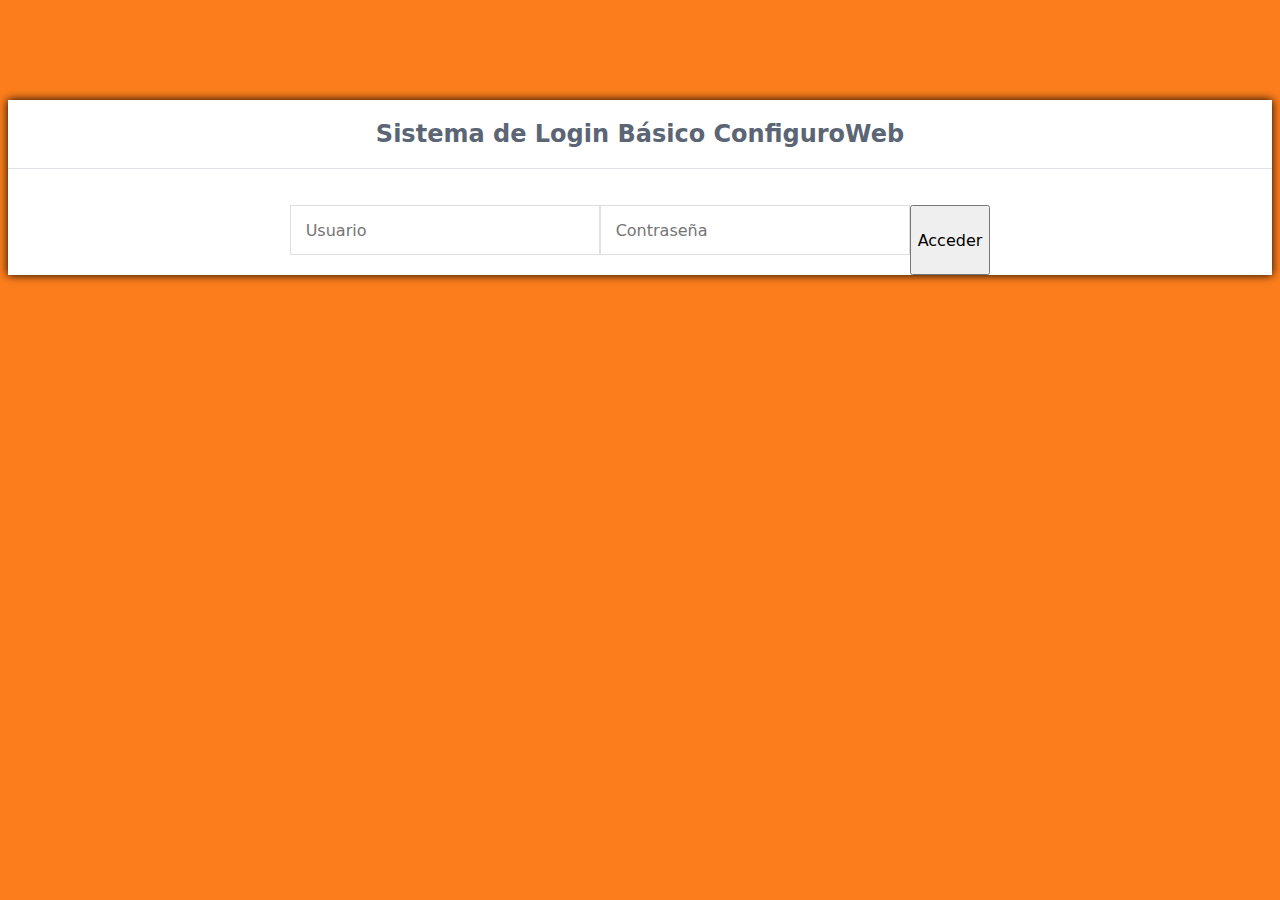
<file: index.html>
<!DOCTYPE html>
<html lang="en">
<head>
    <meta charset="UTF-8">
    <meta http-equiv="X-UA-Compatible" content="IE=edge">
    <meta name="viewport" content="width=device-width, initial-scale=1.0">
    <title>Login</title>
    <link rel="stylesheet" href="style.css">
    <link rel="stylesheet" href="https://cdnjs.cloudflare.com/ajax/libs/font-awesome/6.3.0/css/all.min.css" integrity="sha512-SzlrxWUlpfuzQ+pcUCosxcglQRNAq/DZjVsC0lE40xsADsfeQoEypE+enwcOiGjk/bSuGGKHEyjSoQ1zVisanQ==" crossorigin="anonymous" referrerpolicy="no-referrer" />
</head>
<body>
    <div class="login">
        <h1>Sistema de Login Básico ConfiguroWeb</h1>

        <form action="web.html" method="post">
            <label for="username">
                <i class="fas fa-user"></i>
            </label>
            <input type="text" name="username"
            placeholder="Usuario" id="username" required>
            <label for="password">
                <i class="fas fa-lock"></i>
            </label>
            <input type="password" name="password"
            placeholder="Contraseña" id="password" required>
            <input type="submit" value="Acceder">
        </form>
    </div>
    
</body>
</html>
</file>
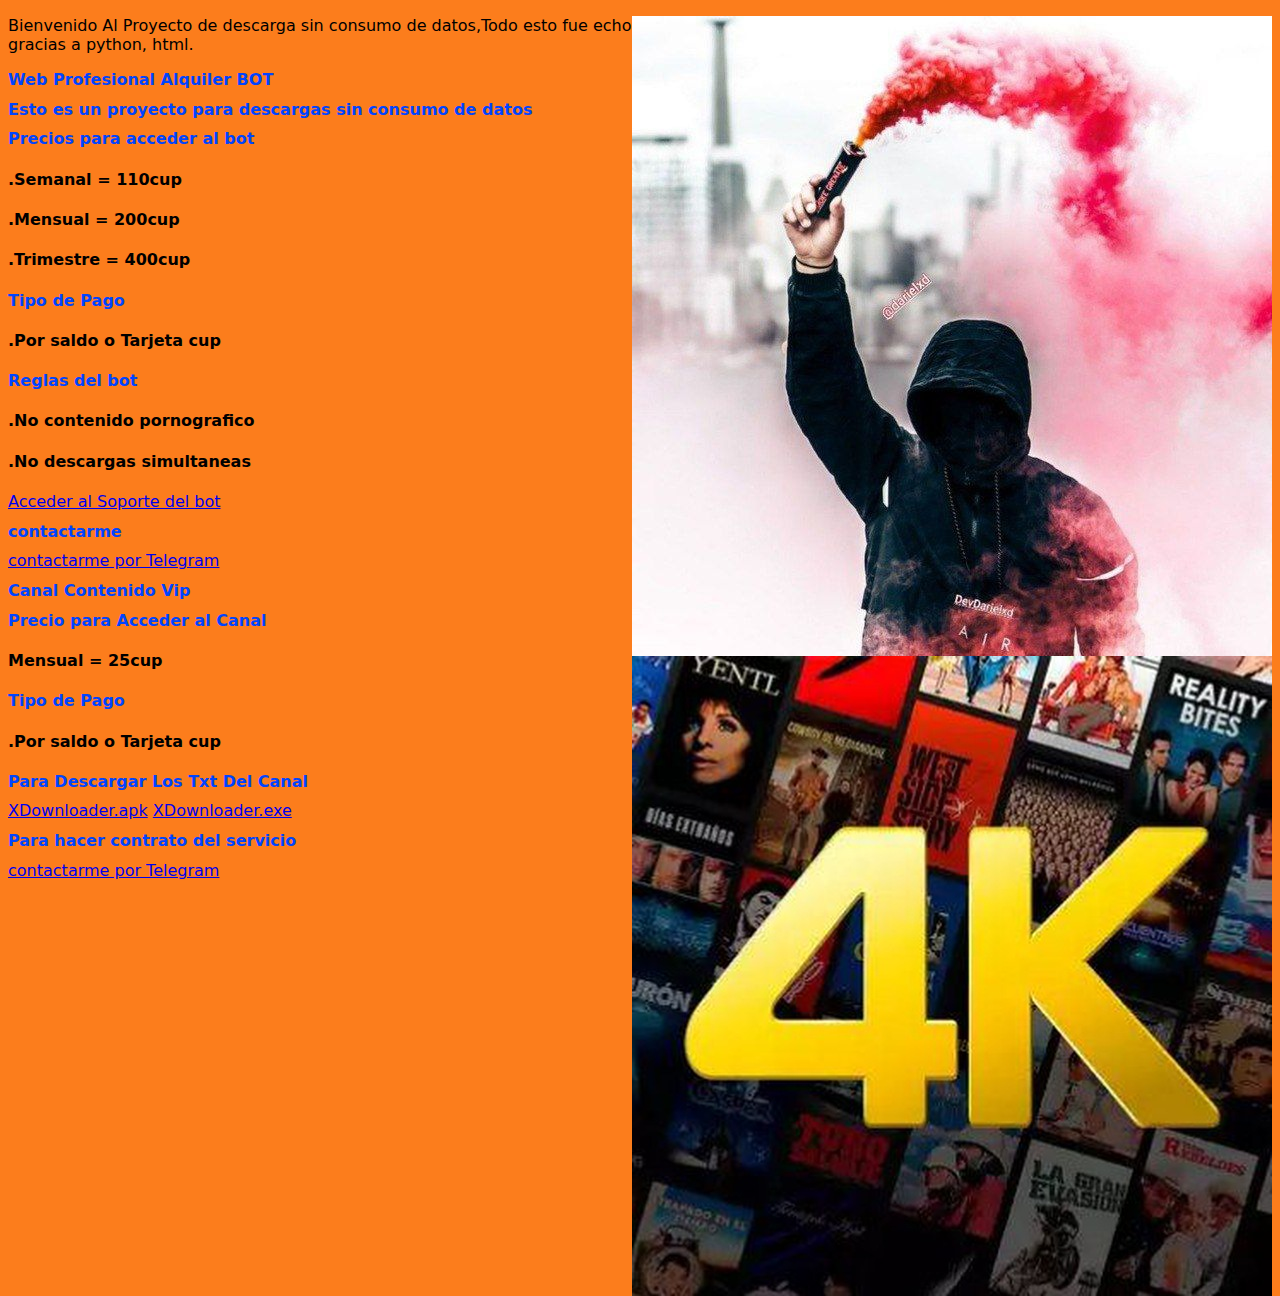
<file: web.html>
<!DOCTYPE html>
<html>
<head>
<link rel="stylesheet" href="style.css">
</head>
<body>

    </body>
</html>

<body class="body dark-scheme">
</body>



<p> 
<img src="Perfil.jpg" Align="right">Bienvenido Al Proyecto de descarga sin consumo de datos,Todo esto fue echo gracias a python, html.
</p>
<p>
    <img src="Canal.jpg" Align="right">
</p>



<h1 style="color:rgb(0, 68, 255); font-size:20x;">Web Profesional Alquiler BOT</h1>

<body>

<h1 style="color:rgb(0, 68, 255); font-size:20x;">Esto es un proyecto para descargas sin consumo de datos</h1>


<h1 style="color:rgb(0, 68, 255); font-size:20x;">Precios para acceder al bot</h1>
<h4>.Semanal = 110cup</h4>
<h4>.Mensual = 200cup</h4>
<h4>.Trimestre = 400cup</h4>

<h1 style="color:rgb(0, 68, 255); font-size:20x;">Tipo de Pago</h1>
<h4>.Por saldo o Tarjeta cup</h4>


<h1 style="color:rgb(0, 68, 255); font-size:20x;">Reglas del bot</h1>
<h4>.No contenido pornografico</h4>
<h4>.No descargas simultaneas</h4>


<a class="fcc-btn" href="https://t.me/soporte_upload_cloud">Acceder al Soporte del bot</a>


<h1 style="color:rgb(0, 68, 255); font-size:20x;">contactarme</h1>

<a class="fcc-btn" href="https://t.me/+5354560076">contactarme por Telegram</a>

<h1 style="color:rgb(0, 68, 255); font-size:20x;">Canal Contenido Vip</h1>

<h1 style="color:rgb(0, 68, 255); font-size:20x;">Precio para Acceder al Canal</h1>
<h4>Mensual = 25cup</h4>

<h1 style="color:rgb(0, 68, 255); font-size:20x;">Tipo de Pago</h1>

<h4>.Por saldo o Tarjeta cup</h4>

<h1 style="color:rgb(0, 68, 255); font-size:20x;">Para Descargar Los Txt Del Canal</h1>

<a href="https://t.me/xdownloader_archive/58">XDownloader.apk</a>

<a href="https://t.me/xdownloader_archive/60?single">XDownloader.exe</a>


<h1 style="color:rgb(0, 68, 255); font-size:20x;">Para hacer contrato del servicio</h1> 

<a class="fcc-btn" href="https://t.me/+5356417989">contactarme por Telegram</a>

<body>

</html>
</file>
<file: style.css>
@media(prefers-color-scheme:
dark) {
    .body.dark-scheme {
        height: 100%;
        background: black;
        color: white;
    }
}

* {
    box-sizing: border-box;
    font-family: system-ui, -apple-system, BlinkMacSystemFont, 'Segoe UI', Roboto, Oxygen, Ubuntu, Cantarell, 'Open Sans', 'Helvetica Neue', sans-serif;
    font-size: 16px;
    -webkit-font-smoothing: antialiased;
    -moz-osx-font-smoothing: grayscale;
}
body {
    background-color: #fc7d1c;
}

.login {
    text-align: 400px;
    background-color: #ffffff;
    box-shadow: 0 0 9px 0 rgb(0, 0, 0.3);
    margin: 100px auto;
}
.login h1 {
    text-align: center;
    color: #5b6574;
    font-size: 24px;
    padding: 20px 0 20px 0;
    border-bottom: 1px solid #dee0e4;
}
.login form {
    display: flex;
    flex-wrap: wrap;
    justify-content: center;
    padding-top: 20px;
}
.login from label {
    display: flex;
    justify-content: center;
    align-items: center;
    width: 50px;
    height: 50px;
    background-color: darkblue;
    color: #ffffff;
}
.login form input[type="password"], .login form input[type="text"] {
    width: 310px;
    height: 50px;
    border: 1px solid #dee0e4;
    margin-bottom: 20px;
    padding: 0 15px;
}
.login from input[type="submit"] {
    width: 100%;
    padding: 15px;
    margin-top: 20px;
    background-color: darkblue;
    border:  0;
    cursor: pointer;
    font-weight: bold;
    color: #ffffff;
    transition: background-color 0.2s;
}
.login from input[type="submit"] :hover {
    background-color: darkblue;
    transition: background-color 02s;
}
.navtop {
    background-color: darkblue;
    height: 60px;
    width: 100%;
    border: 0;
}
.navtop div {
    display: flex;
    margin: 0 auto;
    width: 1000px;
    height: 100%;
}
.navtop div h1, .navtop div a {
    display: inline-flex;
    align-items: center;
}
.navtop div h1 {
    flex: 1;
    font-size: 24px;
    padding: 0;
    margin: 0;
    color: #eaebed;
    font-weight: normal;
}
.navtop div a {
    padding: 0 20px;
    text-decoration: none;
    color: #c1c4c8;
    font-weight: bold;
}
.navtop div a i {
    padding: 2px 8px 0 0;
}
.navtop div a:hover {
    color: #eaebed;
}
body.loggedin {
    background-position: #f3f4f7;
}
.content {
    width: 1000px;
    margin: 0 auto;
}
.content h2 {
    margin: 0;
    padding: 25px 0;
    font-size: 22px;
    border-bottom: 1px solid #e0e0e3;
    color: #4a536e;
}
.content > p, .content > div {
    box-shadow: 0 0 5px 0 rgba(0, 0, 0, 0,1);
    margin: 25px 0;
    padding: 25px;
    background-color: #fff;
}
.content > p table td, .content > div table td {
    padding: 5px;
}
.content > p table td:first-child, .content > div table td:first-child {
    font-weight: bold;
    color: #4a536e;
    padding-right: 15px;
}
.content > div p {
    padding: 5px;
    margin: 0 0 10px 0;
}
</file>
